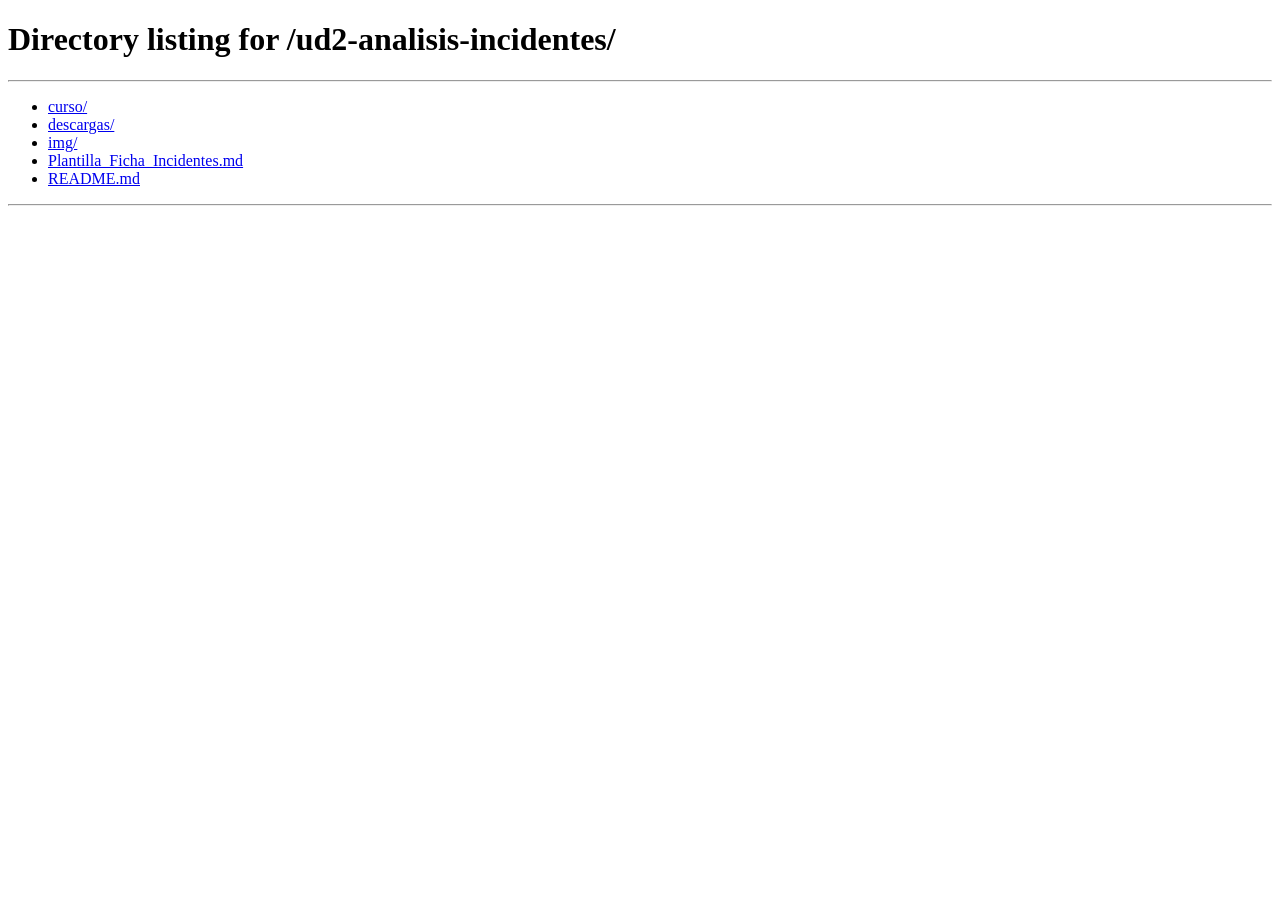
<file: ud2-auditoria-incidentes/index.html>
<!DOCTYPE html>
<html lang="es">
<head>
<meta charset="utf-8">
<title>UD2. Análisis de incidentes de ciberseguridad</title>
<meta http-equiv="refresh" content="0; url=../ud2-analisis-incidentes/">
<link rel="canonical" href="https://jpercas570.github.io/incidentes-ciber-masterfp/ud2-analisis-incidentes/">
</head>
<body>
<p>La UD2 ha cambiado de dirección: <a href="../ud2-analisis-incidentes/">UD2. Análisis de incidentes de ciberseguridad</a>.</p>
</body>
</html>
</file>
